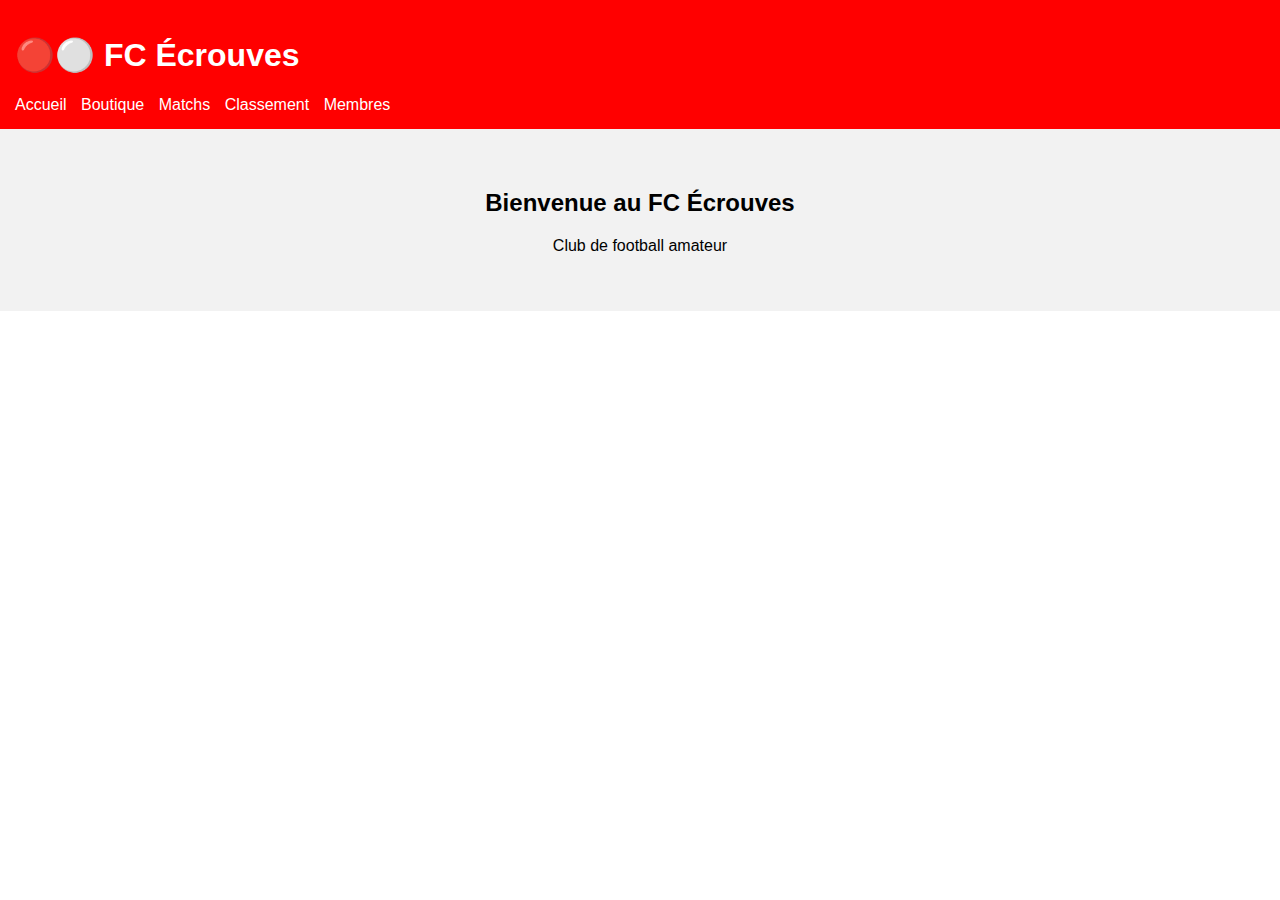
<file: index.html>
<!DOCTYPE html>
<html lang="fr">
<head>
<meta charset="UTF-8">
<title>FC Écrouves</title>
<link rel="stylesheet" href="style.css">
</head>
<body>

<header>
  <h1>🔴⚪ FC Écrouves</h1>
  <nav>
    <a href="index.html">Accueil</a>
    <a href="boutique.html">Boutique</a>
    <a href="matchs.html">Matchs</a>
    <a href="classement.html">Classement</a>
    <a href="membres.html">Membres</a>
  </nav>
</header>

<section class="hero">
  <h2>Bienvenue au FC Écrouves</h2>
  <p>Club de football amateur</p>
</section>

</body>
</html>
</file>
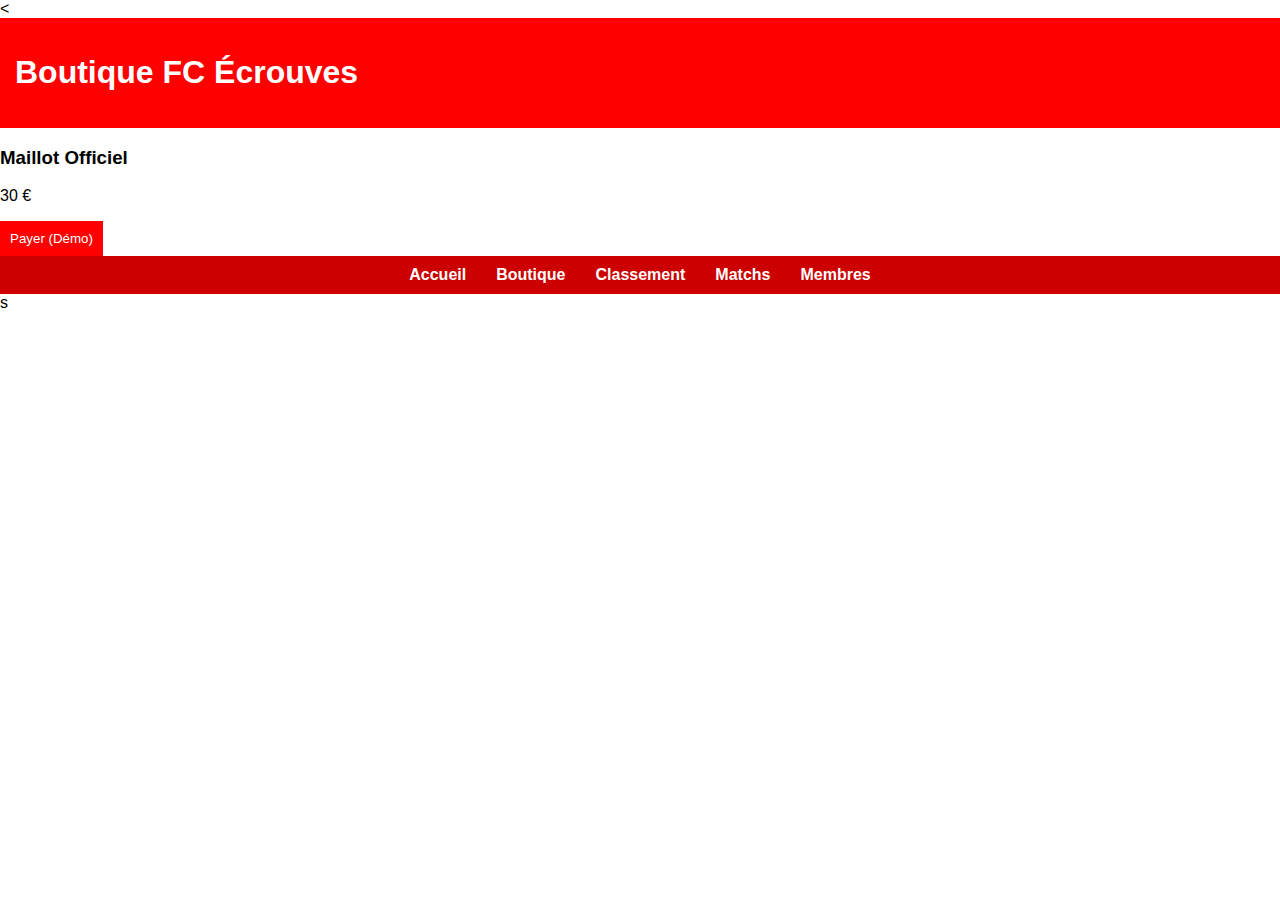
<file: boutique.html>
<<!DOCTYPE html>
<html lang="fr">
<head>
<meta charset="UTF-8">
<title>Boutique</title>
<link rel="stylesheet" href="style.css">
</head>
<body>

<header><h1>Boutique FC Écrouves</h1></header>

<div class="product">
  <h3>Maillot Officiel</h3>
  <p>30 €</p>
  <button onclick="payer()">Payer (Démo)</button>
</div>

<script>
function payer() {
  alert("Paiement PayPal / Stripe (DÉMO) réussi ✅");
}
</script>

</body>
  <nav class="menu">
    <a href="index.html">Accueil</a>
    <a href="boutique.html">Boutique</a>
    <a href="classement.html">Classement</a>
    <a href="match.html">Matchs</a>
    <a href="membres.html">Membres</a>
</nav>

</html>
s
</file>
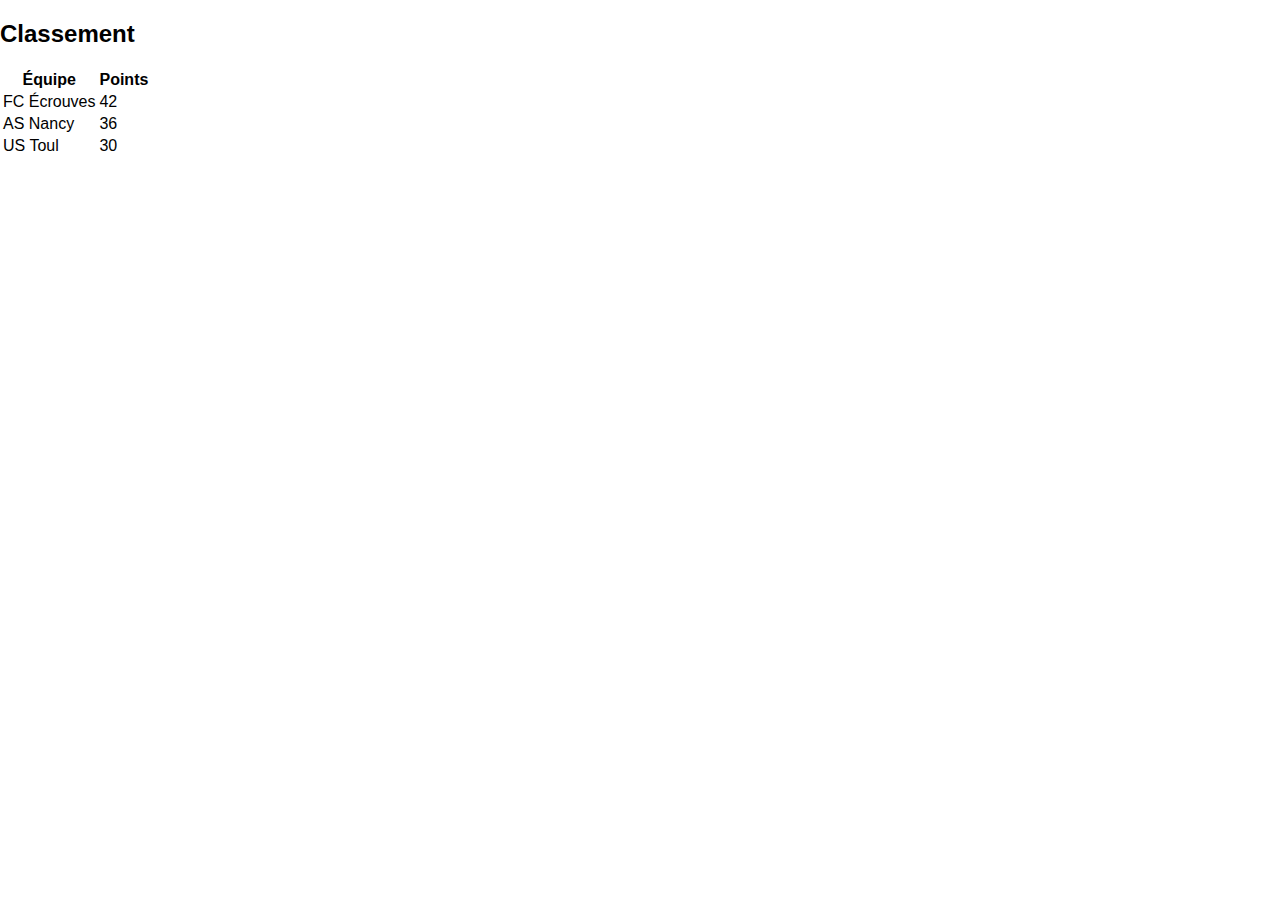
<file: classement.html>
<!DOCTYPE html>
<html lang="fr">
<head>
<meta charset="UTF-8">
<title>Classement</title>
<link rel="stylesheet" href="style.css">
</head>
<body>

<h2>Classement</h2>

<table id="table">
<tr><th>Équipe</th><th>Points</th></tr>
</table>

<script>
const equipes = [
  {nom:"FC Écrouves", pts:42},
  {nom:"AS Nancy", pts:36},
  {nom:"US Toul", pts:30}
];

equipes.sort((a,b)=>b.pts-a.pts);

let table = document.getElementById("table");
equipes.forEach(e=>{
  let tr=document.createElement("tr");
  tr.innerHTML=`<td>${e.nom}</td><td>${e.pts}</td>`;
  table.appendChild(tr);
});
</script>

</body>
</html>
</file>
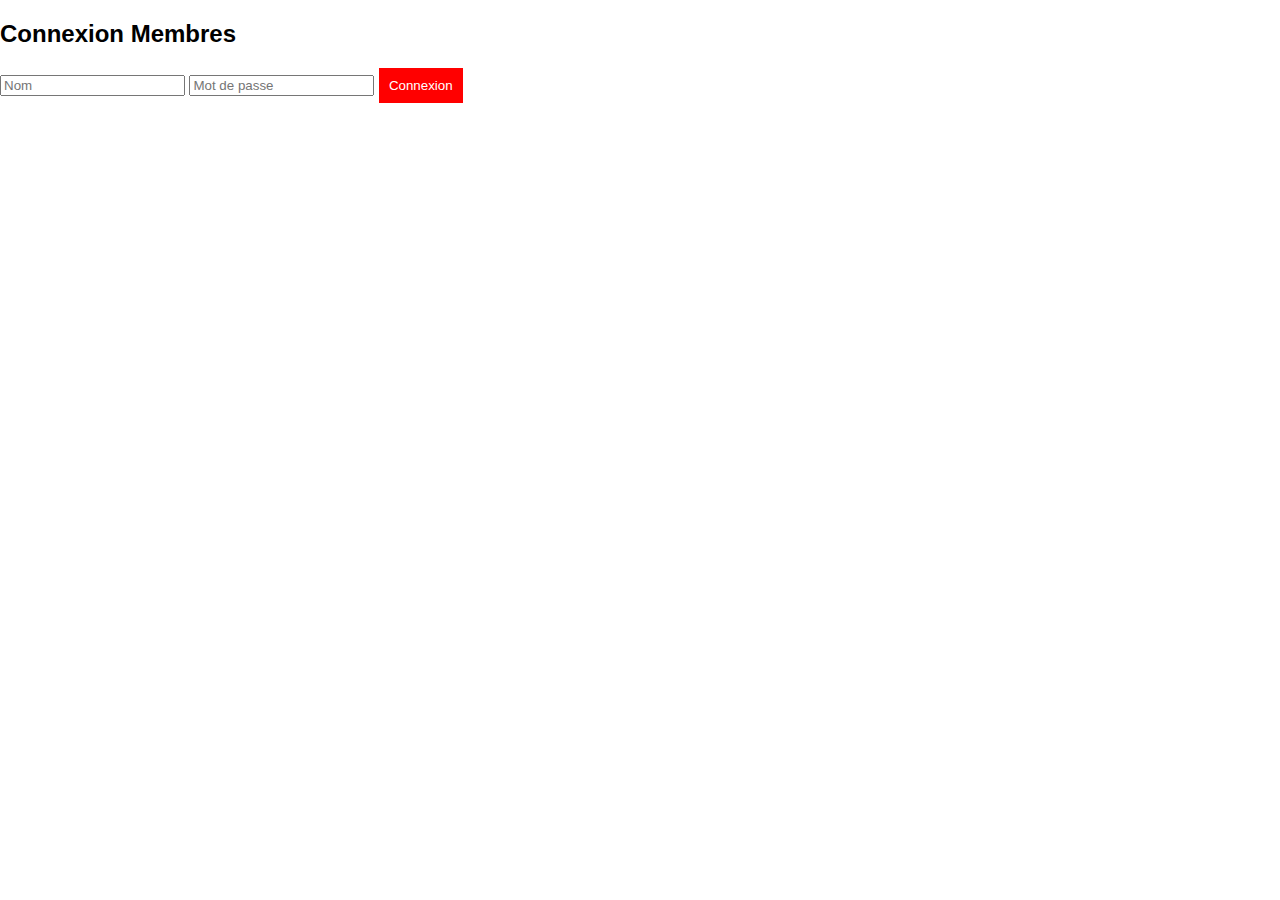
<file: membres.html>
<!DOCTYPE html>
<html lang="fr">
<head>
<meta charset="UTF-8">
<title>Membres</title>
<link rel="stylesheet" href="style.css">
</head>
<body>

<h2>Connexion Membres</h2>

<input id="user" placeholder="Nom">
<input id="pass" type="password" placeholder="Mot de passe">
<button onclick="login()">Connexion</button>

<p id="msg"></p>

<script>
function login() {
  let u = document.getElementById("user").value;
  let p = document.getElementById("pass").value;

  if(u === "joueur" && p === "1234") {
    document.getElementById("msg").textContent = "Bienvenue membre du FC Écrouves ⚽";
  } else {
    document.getElementById("msg").textContent = "Identifiants incorrects";
  }
}
</script>

</body>
</html>
</file>
<file: style.css>
body {
  font-family: Arial;
  background: #fff;
  margin: 0;
}

header {
  background: red;
  color: white;
  padding: 15px;
}

nav a {
  color: white;
  margin-right: 10px;
  text-decoration: none;
}

.hero {
  padding: 40px;
  text-align: center;
  background: #f2f2f2;
}

button {
  background: red;
  color: white;
  padding: 10px;
  border: none;
}
.menu {
    display: flex;
    justify-content: center;
    background-color: #c00; /* rouge */
    padding: 10px;
    position: sticky;
    top: 0;
    z-index: 100;
}

.menu a {
    color: white;
    text-decoration: none;
    margin: 0 15px;
    font-weight: bold;
}

.menu a:hover {
    text-decoration: underline;
}
</file>
